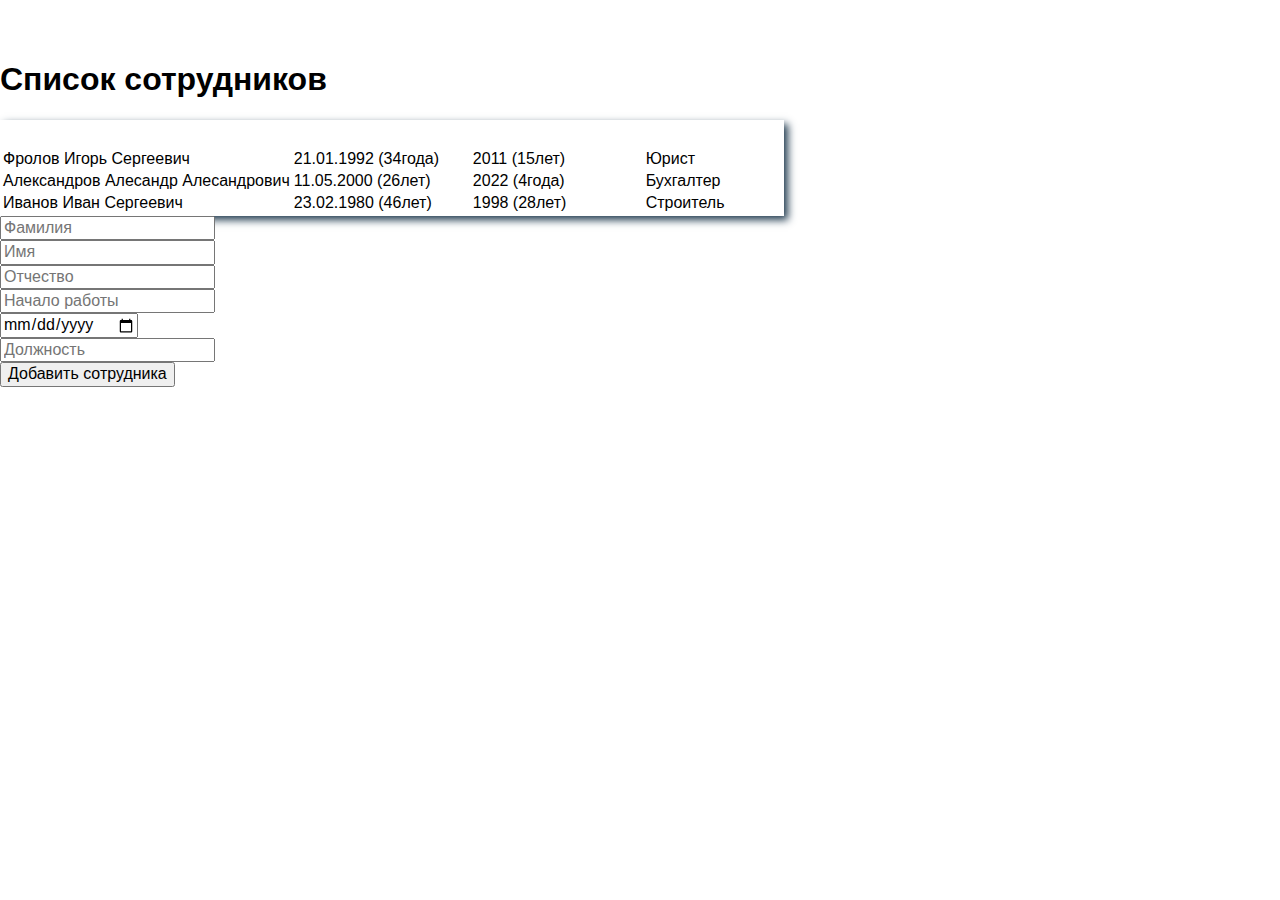
<file: employees-list/index.html>
<!DOCTYPE html>
<html lang="ru">

<head>
    <meta charset="UTF-8">
    <meta http-equiv="X-UA-Compatible" content="IE=edge">
    <meta name="viewport" content="width=device-width, initial-scale=1.0">
    <title>Сотруднки</title>
    <link rel="stylesheet" href="css/normalize.css">
    <link href="https://cdn.jsdelivr.net/npm/bootstrap@5.3.0-alpha3/dist/css/bootstrap.min.css" rel="stylesheet"
        integrity="sha384-KK94CHFLLe+nY2dmCWGMq91rCGa5gtU4mk92HdvYe+M/SXH301p5ILy+dN9+nJOZ" crossorigin="anonymous">
    <link rel="stylesheet" href="css/style.css">
    <script defer type="module" src="js/main.js"></script>
</head>

<body>
    <section class="main">
        <div class="container">
            <h1 class="mb-5">
                Список сотрудников
            </h1>

            <table class="table table-dark table-hover workers_table mb-5">
                <thead>
                    <th data-column="fio">
                        <button class="button_th">ФИО<svg class="button_th_svg" width="10" height="6" viewBox="0 0 10 6"
                                fill="none" xmlns="http://www.w3.org/2000/svg">
                                <path
                                    d="M8.94668 0.453339H4.79335H1.05335C0.413349 0.453339 0.0933488 1.22667 0.546682 1.68001L4.00002 5.13334C4.55335 5.68667 5.45335 5.68667 6.00668 5.13334L7.32001 3.82L9.46002 1.68001C9.90668 1.22667 9.58668 0.453339 8.94668 0.453339Z"
                                    fill="transparent" />
                            </svg></button>
                    </th>
                    <th data-column="birthDate">
                        <button class="button_th">
                            Дата рождения<svg class="button_th_svg" width="10" height="6" viewBox="0 0 10 6" fill="none"
                                xmlns="http://www.w3.org/2000/svg">
                                <path
                                    d="M8.94668 0.453339H4.79335H1.05335C0.413349 0.453339 0.0933488 1.22667 0.546682 1.68001L4.00002 5.13334C4.55335 5.68667 5.45335 5.68667 6.00668 5.13334L7.32001 3.82L9.46002 1.68001C9.90668 1.22667 9.58668 0.453339 8.94668 0.453339Z"
                                    fill="transparent" />
                            </svg>
                        </button>
                    </th>
                    <th data-column="workStart">
                        <button class="button_th">
                            Время работы<svg class="button_th_svg" width="10" height="6" viewBox="0 0 10 6" fill="none"
                                xmlns="http://www.w3.org/2000/svg">
                                <path
                                    d="M8.94668 0.453339H4.79335H1.05335C0.413349 0.453339 0.0933488 1.22667 0.546682 1.68001L4.00002 5.13334C4.55335 5.68667 5.45335 5.68667 6.00668 5.13334L7.32001 3.82L9.46002 1.68001C9.90668 1.22667 9.58668 0.453339 8.94668 0.453339Z"
                                    fill="transparent" />
                            </svg>
                        </button>
                    </th>
                    <th data-column="post">
                        <button class="button_th">
                            Должность<svg class="button_th_svg" width="10" height="6" viewBox="0 0 10 6" fill="none"
                                xmlns="http://www.w3.org/2000/svg">
                                <path
                                    d="M8.94668 0.453339H4.79335H1.05335C0.413349 0.453339 0.0933488 1.22667 0.546682 1.68001L4.00002 5.13334C4.55335 5.68667 5.45335 5.68667 6.00668 5.13334L7.32001 3.82L9.46002 1.68001C9.90668 1.22667 9.58668 0.453339 8.94668 0.453339Z"
                                    fill="transparent" />
                            </svg>
                        </button>
                    </th>
                </thead>
                <tbody id="workers_list">
                </tbody>
            </table>

            <form action="" id="add-worker">
                <div class="mb-3">
                    <input class="form-control" type="text" required placeholder="Фамилия" id="input-surename">
                </div>
                <div class="mb-3">
                    <input class="form-control" type="text" required placeholder="Имя" id="input-name">
                </div>
                <div class="mb-3">
                    <input class="form-control" type="text" required placeholder="Отчество" id="input-lastname">
                </div>
                <div class="mb-3">
                    <input class="form-control" type="number" required placeholder="Начало работы" id="input-workStart">
                </div>
                <div class="mb-3">
                    <input class="form-control" type="date" required id="input-birthDate">
                </div>
                <div class="mb-3">
                    <input class="form-control" type="text" required placeholder="Должность" id="input-post">
                </div>
                <button class="button_form btn btn-primary" id="btn">Добавить сотрудника</button>
            </form>
        </div>
    </section>

</body>

</html>
</file>
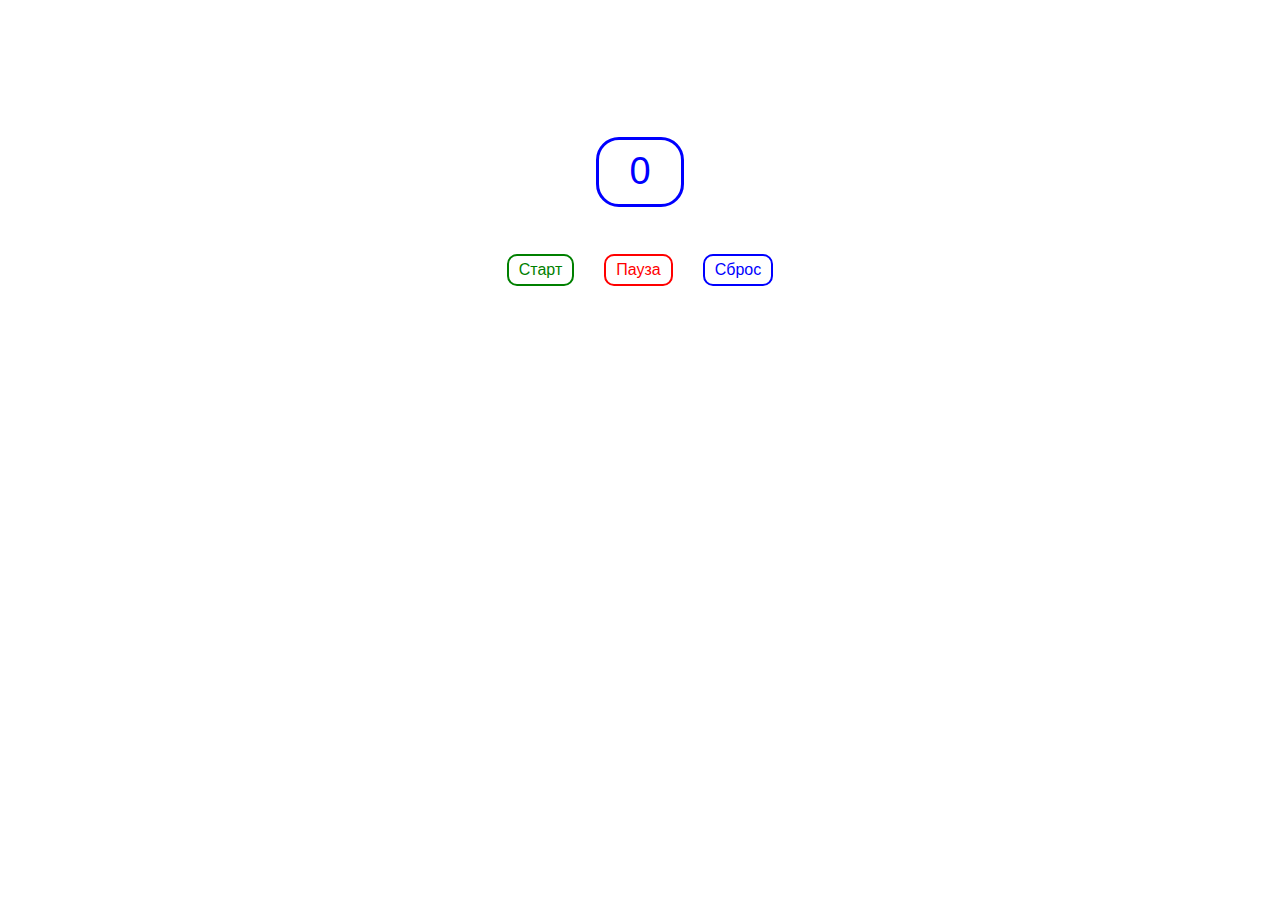
<file: Timer/index.html>
<!DOCTYPE html>
<html lang="ru">
<head>
    <meta charset="UTF-8">
    <meta http-equiv="X-UA-Compatible" content="IE=edge">
    <meta name="viewport" content="width=device-width, initial-scale=1.0">
    <title>Timer</title>
    <link rel="stylesheet" href="css/normalize.css">
    <link rel="stylesheet" href="css/style.css">
    <script defer src="index.js"></script>
</head>
<body>
    <div class="container"></div>
</body>
</html>
</file>
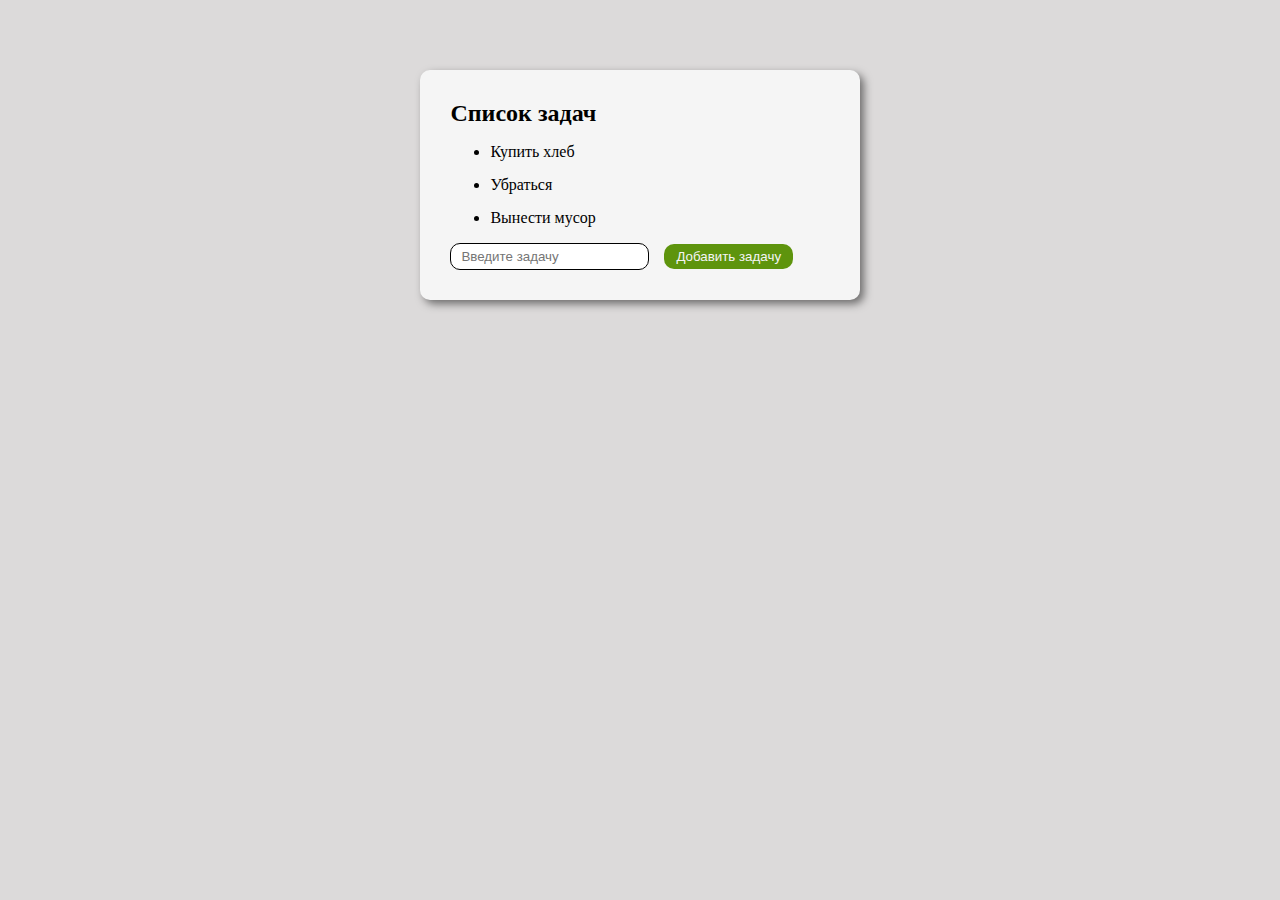
<file: TODO/index.html>
<!DOCTYPE html>

<html lang="ru">
<head>
    <meta charset="UTF-8">
    <meta http-equiv="X-UA-Compatible" content="IE=edge">
    <meta name="viewport" content="width=device-width, initial-scale=1.0">
    <title>TODO</title>
    <link rel="stylesheet" href="style.css">
    <script defer src="main.js"></script>
</head>

<body>
    <div class="container" id="container">
    </div>
</body>
</html>
</file>
<file: employees-list/css/style.css>
html {
    box-sizing: border-box;
}

*,
*::before,
*::after {
    box-sizing: inherit;
}

a {
    color: inherit;
    text-decoration: none;
}

p {
    margin: 0;
}

img {
    max-width: 100%;
}

body {
    font-family: Verdana, Tahoma, sans-serif;
}

svg {
    margin-left: 15px;
}

.container {
    padding-top: 40px;
}

table {
    box-shadow: 4px 4px 8px 0px rgba(34, 60, 80, 1);
}

.button_th {
    padding: 0;
    background-color: transparent;
    border: none;
    color: white;
    font-size: 20px;
    font-weight: 700;
}

.rotate {
    transform: rotate(-180deg);
}


.table:hover .button_th_svg path {
    fill: white;
}

.button_th_svg path {
    transition: fill .3s ease-in-out;
}
</file>
<file: Timer/css/style.css>
html {
    box-sizing: border-box;
}

*,
*::before,
*::after {
    box-sizing: inherit;
}

a {
    color: inherit;
    text-decoration: none;
}

p {
    margin: 0;
}

img {
    max-width: 100%;
}

body {
    margin-top: 150px;
    font-family: Verdana, Tahoma, sans-serif;
}

.container {
    margin: 0 auto;
    width: 50%;
}

.flex {
    display: flex;
    flex-direction: column;
    align-items: center;
}

.border {
    outline: 3px solid blue;
    outline-offset: 10px;
    border-radius: 10px;
}

.border__green {
    outline: 5px solid green;
    outline-offset: 10px;
    border-radius: 10px;
}

.border__red {
    outline: 5px solid red;
    outline-offset: 10px;
    border-radius: 10px;
}

.blue__color {
    color: blue;
}

.green__color {
    color: green;
}

.red__color {
    color: red;
}
</file>
<file: TODO/style.css>
html {
    box-sizing: border-box;
}

body {
    min-width: 320px;
    font-family: serif;
    background: rgb(220, 218, 218);
}

.container {
    padding: 30px;
    margin: 70px auto;
    width: 30%;
    background: whitesmoke;
    border-radius: 10px;
    box-shadow: 4px 4px 8px 0px rgba(0, 1, 2, 0.5);
}

h1, h2, h3, h4, p {
    margin: 0;
}

button {
    cursor: pointer;
    border: none;
    padding: 0;
    background-color: transparent;
}

.flex {
    display: flex;
}

.border {
    padding: 5px 10px;
    border: 1.5px solid black;
    border-radius: 10px;
}

.border:focus-visible,
.border:hover {
    outline: none;
}


.delete__btn {
    padding: 5px 12px;
    color: whitesmoke;
    background-color: rgb(211, 31, 3);
    border-radius: 10px;
}

.btn {
    margin-left: 15px;
    padding: 5px 12px;
    color: whitesmoke;
    background-color: rgb(94, 148, 13);
    border-radius: 10px;
}

.mb {
    margin-bottom: 15px;
}
</file>
